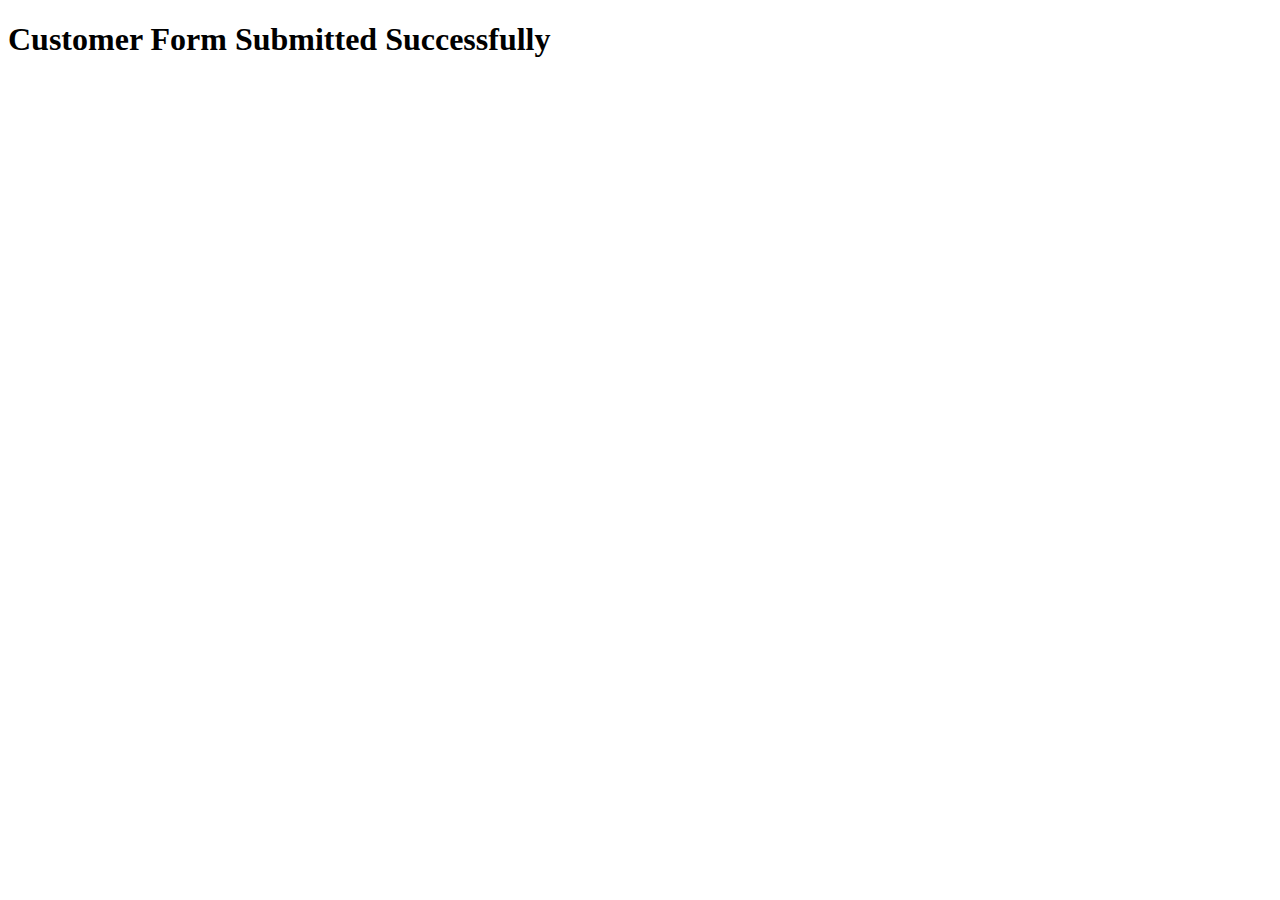
<file: submit.html>
<!DOCTYPE html>
<html lang="en">
<head>
    <meta charset="UTF-8">
    <meta name="viewport" content="width=device-width, initial-scale=1.0">
    <title>Document</title>
</head>
<body>
   <h1>Customer Form Submitted Successfully</h1> 
</body>
</html>
</file>
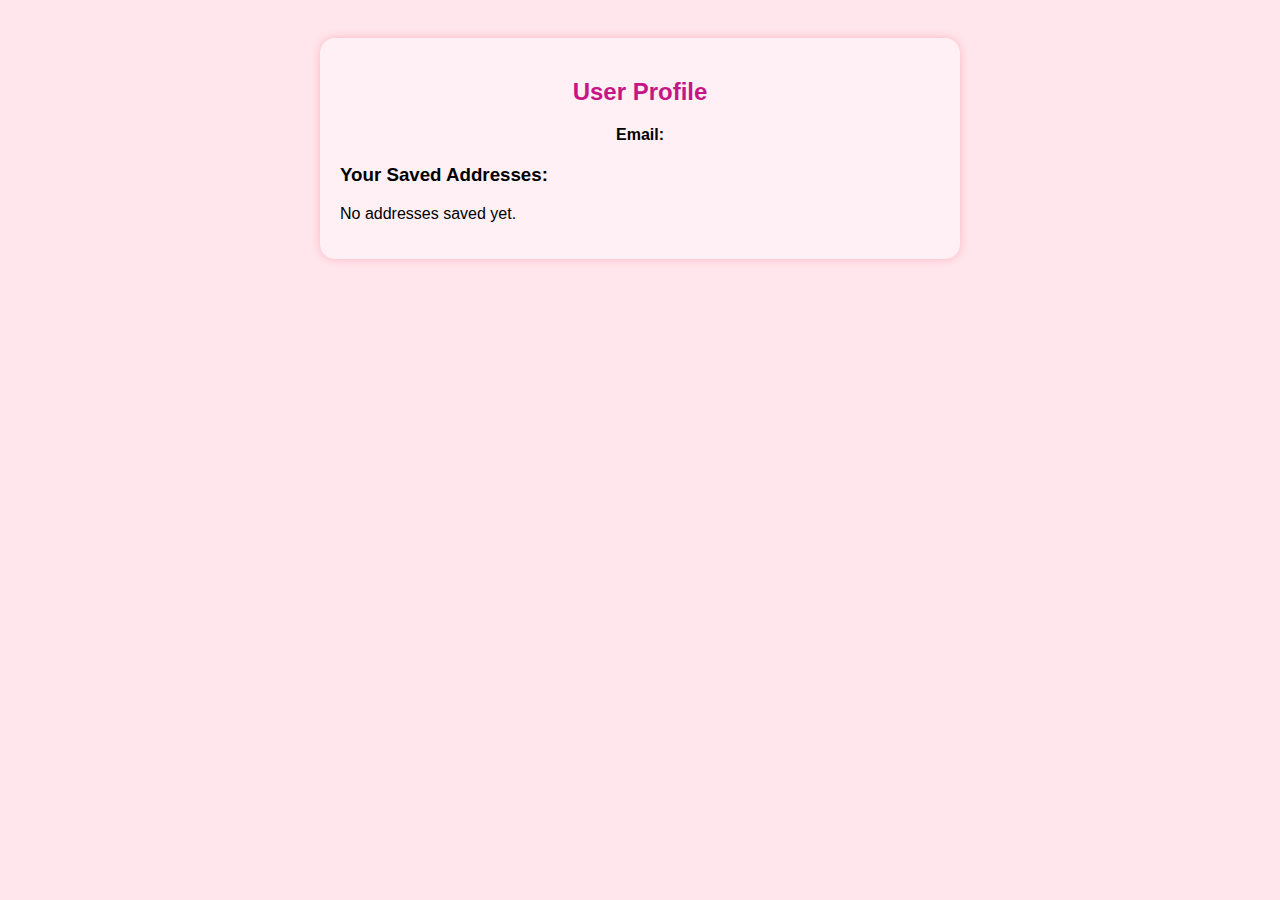
<file: user-profile.html>
<!DOCTYPE html>
<html lang="en">
<head>
  <meta charset="UTF-8" />
  <title>User Profile</title>
  <style>
    body {
      font-family: Arial;
      background: #ffe6ec;
      padding: 30px;
      text-align: center;
    }
    .profile-card {
      background: #fff0f5;
      padding: 20px;
      border-radius: 15px;
      display: inline-block;
      box-shadow: 0 0 10px #ffb6c1;
      width: 90%;
      max-width: 600px;
    }
    h2 {
      color: #c71585;
    }
    .address-box {
      margin-top: 20px;
      text-align: left;
    }
    .address-card {
      background: #ffe4e1;
      margin: 10px 0;
      padding: 15px;
      border-radius: 10px;
      position: relative;
    }
    .address-card.active {
      border: 2px solid #c71585;
      background-color: #ffb6c1;
    }
    .address-card button {
      margin-top: 8px;
      margin-right: 10px;
    }
    .delete-btn {
      background-color: #e60026;
      color: white;
      border: none;
      padding: 5px 10px;
      border-radius: 5px;
      cursor: pointer;
    }
    .use-btn {
      background-color: #c71585;
      color: white;
      border: none;
      padding: 5px 10px;
      border-radius: 5px;
      cursor: pointer;
    }
    

    
  </style>
</head>
<body>
  <div class="profile-card">
    <h2>User Profile</h2>
    <p><strong>Email:</strong> <span id="email"></span></p>

    <div class="address-box" id="addressList">
      <h3>Your Saved Addresses:</h3>
    </div>
  </div>

  <script>
    const buyNowProduct = JSON.parse(localStorage.getItem("buyNow"));

  if (buyNowProduct) {
    const container = document.createElement("div");
    container.style.border = "2px solid #f48"; 
    container.style.padding = "15px";
    container.style.marginTop = "20px";
    container.style.borderRadius = "10px";
    container.innerHTML = `
      <h2>Selected Product</h2>
      <img src="${buyNowProduct.image}" alt="${buyNowProduct.name}" width="120">
      <p><strong>${buyNowProduct.name}</strong></p>
      <p>Price: ₹${buyNowProduct.price}</p>
      <button onclick="placeOrder()">Place Order</button>
    `;
    document.body.appendChild(container);
  }

function placeOrder() {
  const selectedAddress = JSON.parse(localStorage.getItem("userData"));
  if (!selectedAddress || !selectedAddress.name || !selectedAddress.phone || !selectedAddress.address) {
    alert("❌ Please select a delivery address before placing your order.");
    return;
  }

  alert("✅ Order placed successfully!");
  localStorage.removeItem("buyNow");
  window.location.reload();
}


    const loggedUser = JSON.parse(localStorage.getItem("loggedInUser"));
    const allUserAddresses = JSON.parse(localStorage.getItem("allUserAddresses")) || [];
    const addressListDiv = document.getElementById("addressList");
    const currentSelected = JSON.parse(localStorage.getItem("userData")) || {};

    document.getElementById("email").innerText = loggedUser?.email || "";

    let userEntry = allUserAddresses.find(user => user.email === loggedUser.email);

    function renderAddresses() {
      addressListDiv.innerHTML = "<h3>Your Saved Addresses:</h3>";

      if (!userEntry || userEntry.addresses.length === 0) {
        addressListDiv.innerHTML += "<p>No addresses saved yet.</p>";
        return;
      }

      userEntry.addresses.forEach((addr, index) => {
        const div = document.createElement("div");
        div.className = "address-card";
        if (
          addr.name === currentSelected.name &&
          addr.phone === currentSelected.phone &&
          addr.address === currentSelected.address
        ) {
          div.classList.add("active");
        }

        div.innerHTML = `
          <p><strong>Name:</strong> ${addr.name}</p>
          <p><strong>Phone:</strong> ${addr.phone}</p>
          <p><strong>Address:</strong> ${addr.address}</p>
          <button class="use-btn" onclick="selectAddress(${index})">Use this address</button>
          <button class="delete-btn" onclick="deleteAddress(${index})">Delete</button>
        `;
        addressListDiv.appendChild(div);
      });
    }

    function selectAddress(index) {
    const selected = userEntry.addresses[index];
    localStorage.setItem("userData", JSON.stringify(selected));

    // Update selected reference
    location.reload();  // reload so that highlight gets applied freshly
  }

    function deleteAddress(index) {
      if (confirm("Are you sure you want to delete this address?")) {
        userEntry.addresses.splice(index, 1);

        // Update allUserAddresses
        const updated = allUserAddresses.map(user => {
          if (user.email === loggedUser.email) return userEntry;
          return user;
        });

        localStorage.setItem("allUserAddresses", JSON.stringify(updated));

        // If deleted address was selected, remove it
        const selected = JSON.parse(localStorage.getItem("userData"));
        if (
          selected &&
          selected.name === userEntry.addresses[index]?.name &&
          selected.phone === userEntry.addresses[index]?.phone
        ) {
          localStorage.removeItem("userData");
        }

        renderAddresses();
      }
    }

       renderAddresses();

    // Show cart products placed (confirmedCart)
    const confirmedCart = JSON.parse(localStorage.getItem("confirmedCart")) || [];
   if (confirmedCart.length > 0) {
  const container = document.createElement("div");
  container.innerHTML = "<h2>Your Orders</h2>";
  container.style.marginTop = "30px";
  container.style.background = "#fff0f5";
  container.style.padding = "20px";
  container.style.borderRadius = "15px";
  container.style.boxShadow = "0 0 10px #ffb6c1";
  container.style.maxWidth = "600px";
  container.style.marginLeft = "auto";
  container.style.marginRight = "auto";

  let productTotal = 0;

  confirmedCart.forEach(item => {
    const div = document.createElement("div");
    const total = item.price * item.quantity;
    productTotal += total;

    div.innerHTML = `
      <p><img src="${item.image}" width="80" style="vertical-align: middle; margin-right: 10px;"> 
      <strong>${item.name}</strong> × ${item.quantity} - ₹${total}</p>
    `;
    container.appendChild(div);
  });

  const gst = Math.round(productTotal * 0.05);
  const delivery = 50;
  const finalTotal = productTotal + gst + delivery;

  const summary = document.createElement("div");
  summary.style.marginTop = "15px";
  summary.innerHTML = `
    <hr style="margin: 15px 0;">
    <p><strong>Subtotal:</strong> ₹${productTotal}</p>
    <p><strong>GST (5%):</strong> ₹${gst}</p>
    <p><strong>Delivery Charges:</strong> ₹${delivery}</p>
    <p style="font-size: 18px; margin-top: 10px;"><strong>Total Amount:</strong> ₹${finalTotal}</p>
    <hr style="margin: 15px 0;">
  `;
  container.appendChild(summary);

  // Payment Method
  const paymentDiv = document.createElement("div");
  paymentDiv.style.marginTop = "10px";
  paymentDiv.style.marginBottom = "10px";

  const paymentLabel = document.createElement("label");
  paymentLabel.innerText = "Select Payment Method: ";
  paymentLabel.style.fontWeight = "bold";
  paymentLabel.style.marginRight = "10px";
  paymentLabel.style.fontSize = "16px";

  const paymentSelect = document.createElement("select");
  paymentSelect.id = "paymentMethod";
  paymentSelect.style.padding = "8px 14px";
  paymentSelect.style.borderRadius = "6px";
  paymentSelect.style.border = "1px solid #aaa";
  paymentSelect.style.cursor = "pointer";
  paymentSelect.style.fontSize = "15px";

  const optionDefault = new Option("-- Select Payment --", "");
  const optionCOD = new Option("Cash on Delivery", "Cash on Delivery");
  const optionUPI = new Option("UPI", "UPI");

  paymentSelect.appendChild(optionDefault);
  paymentSelect.appendChild(optionCOD);
  paymentSelect.appendChild(optionUPI);

  paymentDiv.appendChild(paymentLabel);
  paymentDiv.appendChild(paymentSelect);

  // UPI Input Field
  const upiInput = document.createElement("input");
  upiInput.id = "upiIdInput";
  upiInput.placeholder = "Enter UPI ID";
  upiInput.style.marginTop = "10px";
  upiInput.style.padding = "8px 14px";
  upiInput.style.borderRadius = "6px";
  upiInput.style.border = "1px solid #aaa";
  upiInput.style.fontSize = "15px";
  upiInput.style.display = "none";

  paymentSelect.onchange = function () {
    if (paymentSelect.value === "UPI") {
      upiInput.style.display = "block";
    } else {
      upiInput.style.display = "none";
    }
  };

  container.appendChild(paymentDiv);
  container.appendChild(upiInput);

  // Buttons Container
  const btnContainer = document.createElement("div");
  btnContainer.style.marginTop = "15px";
  btnContainer.style.display = "flex";
  btnContainer.style.justifyContent = "center";
  btnContainer.style.gap = "15px";

  const placeOrderBtn = document.createElement("button");
  placeOrderBtn.innerText = "Place Order";
  placeOrderBtn.style.padding = "10px 20px";
  placeOrderBtn.style.backgroundColor = "#c71585";
  placeOrderBtn.style.color = "white";
  placeOrderBtn.style.border = "none";
  placeOrderBtn.style.borderRadius = "6px";
  placeOrderBtn.style.cursor = "pointer";

  placeOrderBtn.onclick = function () {
    const selectedAddress = JSON.parse(localStorage.getItem("userData"));
    const paymentMethod = paymentSelect.value;
    const upiId = document.getElementById("upiIdInput").value.trim();

    if (!selectedAddress || !selectedAddress.name || !selectedAddress.phone || !selectedAddress.address) {
      alert("❌ Please select a delivery address before placing your order.");
      return;
    }

    if (!paymentMethod) {
      alert("❌ Please select a payment method.");
      return;
    }

    if (paymentMethod === "UPI" && upiId === "") {
      alert("❌ Please enter your UPI ID.");
      return;
    }

    alert(`✅ Order placed successfully!\n🧾 Payment Method: ${paymentMethod}${upiId ? `\nUPI ID: ${upiId}` : ""}`);
    localStorage.removeItem("confirmedCart");
    localStorage.removeItem("buyNow");
    location.reload();
  };

  const cancelOrderBtn = document.createElement("button");
  cancelOrderBtn.innerText = "Cancel Order";
  cancelOrderBtn.style.padding = "10px 20px";
  cancelOrderBtn.style.backgroundColor = "#e60026";
  cancelOrderBtn.style.color = "white";
  cancelOrderBtn.style.border = "none";
  cancelOrderBtn.style.borderRadius = "6px";
  cancelOrderBtn.style.cursor = "pointer";

  cancelOrderBtn.onclick = function () {
    if (confirm("Are you sure you want to cancel this order?")) {
      localStorage.removeItem("confirmedCart");
      localStorage.removeItem("buyNow");
      location.reload();
    }
  };

  btnContainer.appendChild(placeOrderBtn);
  btnContainer.appendChild(cancelOrderBtn);
  container.appendChild(btnContainer);
  document.body.appendChild(container);
}



    // Optional: Clear confirmedCart after order is shown
    // localStorage.removeItem("confirmedCart");

  </script>
</body>
</html>
</file>
